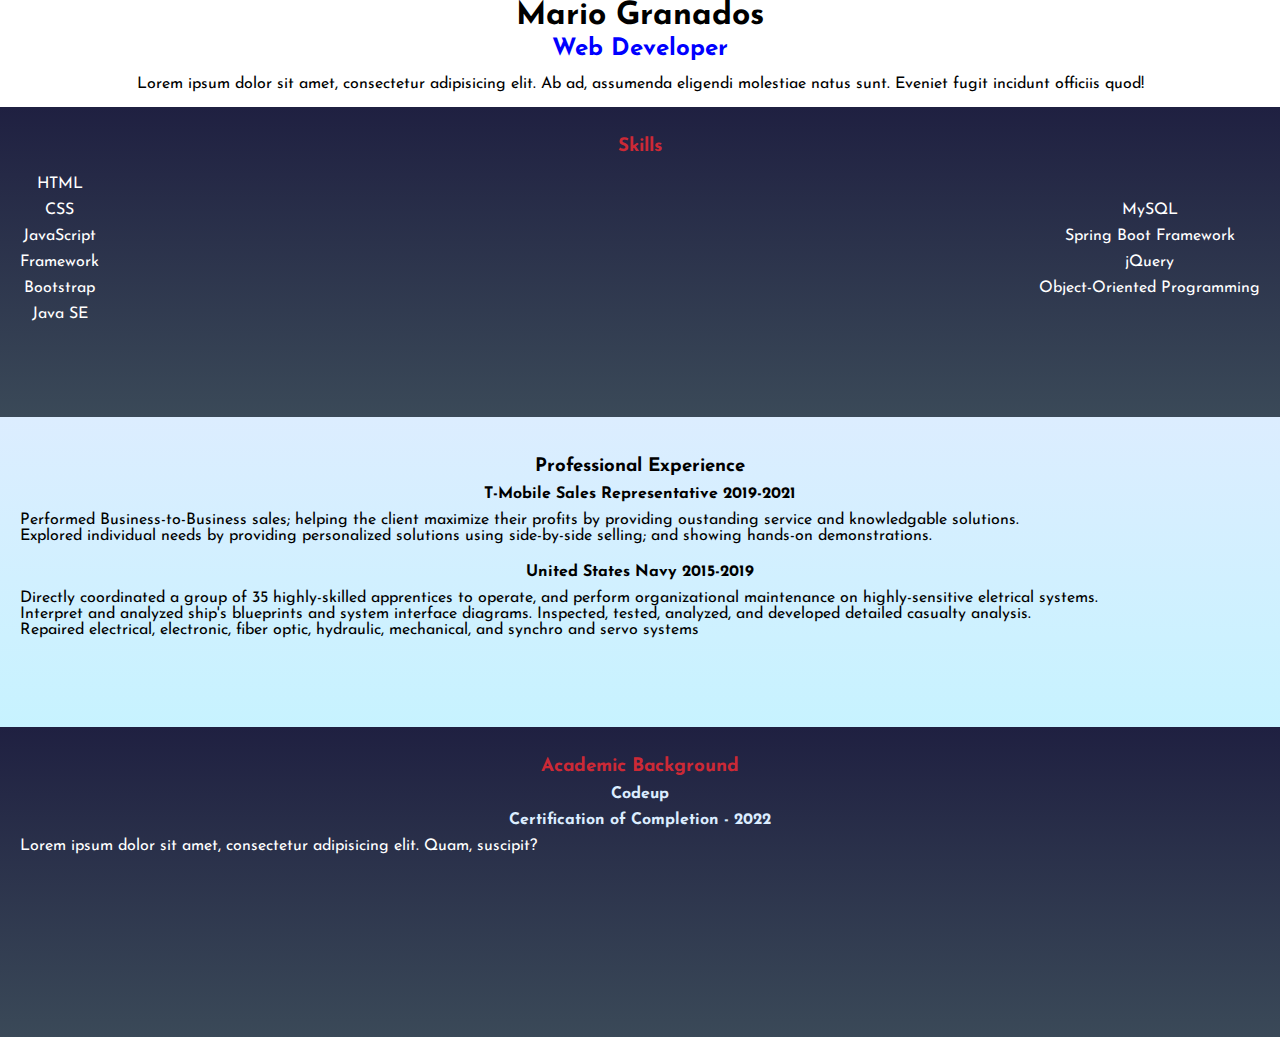
<file: resume.html>
<!doctype html>
<html lang="en">
<head>
    <meta charset="UTF-8">
    <meta name="viewport"
          content="width=device-width, user-scalable=no, initial-scale=1.0, maximum-scale=1.0, minimum-scale=1.0">
    <meta http-equiv="X-UA-Compatible" content="ie=edge">
    <link rel="preconnect" href="https://fonts.googleapis.com">
<link rel="preconnect" href="https://fonts.gstatic.com" crossorigin>
<link href="https://fonts.googleapis.com/css2?family=Josefin+Sans:wght@100;400&display=swap" rel="stylesheet">
    <link rel="stylesheet" href="resume.css">
    <title>My Resume</title>
</head>
<body>
<header>
    <h1>Mario Granados</h1>
    <h2>Web Developer</h2>
    <p>Lorem ipsum dolor sit amet, consectetur adipisicing elit.
        Ab ad, assumenda eligendi molestiae natus sunt.
        Eveniet fugit incidunt officiis quod!</p>
</header>

<main>
    <div class="main_section_container">
        <div class="box_section">

            <div class="main_items">
                <h3>Skills</h3>
                <div class="skills_section">
                    <ul class="bullet_columns">
                        <li>HTML</li>
                        <li>CSS</li>
                        <li>JavaScript</li>
                        <li>Framework</li>
                        <li>Bootstrap</li>
                        <li>Java SE</li>

                    </ul>
                    <ul class="bullet_columns">
                        <li>MySQL</li>
                        <li>Spring Boot Framework</li>
                        <li>jQuery</li>
                        <li>Object-Oriented Programming</li>
                    </ul>
                </div>
            </div>

            <!--professional experience box-->

            <div class="main_items">
                <div class="professional_experience_container">
                    <h3>Professional Experience</h3>
                    <h4>T-Mobile Sales Representative 2019-2021</h4>
                    <p>
                        Performed Business-to-Business sales; helping the client maximize their profits
                        by providing oustanding service and knowledgable solutions.
                        <br>
                        Explored individual needs by providing personalized
                        solutions using side-by-side selling; and showing hands-on demonstrations.
                        <br>
                    </p>
                </div>
            
                <div class="professional_experience_container">
                    <h4>United States Navy 2015-2019</h4>
                    <p>
                        Directly coordinated a group of 35 highly-skilled apprentices to
                        operate, and perform organizational
                        maintenance on highly-sensitive eletrical systems.
                        <br>
                        Interpret and analyzed ship's blueprints and system interface diagrams. 
                        Inspected, tested, analyzed, and developed detailed casualty analysis.
                        <br>
                        Repaired electrical, electronic, fiber optic, hydraulic, mechanical, and synchro and servo systems
                    </p>
                </div>

            </div>

            <!--Academic Background-->

            <div class="main_items">
                <div class="academic_bg_section">
                    <h3>Academic Background</h3>
                    <h4>Codeup</h4>
                    <h4>Certification of Completion - 2022</h4>
                    <p>Lorem ipsum dolor sit amet,
                        consectetur adipisicing elit.
                        Quam, suscipit?
                    </p>
                </div>
            </div>

        </div>
    </div>
</main>
</body>
</html>
</file>
<file: resume.css>
:root {
    --red: #CC2936;
    --darkBlue: #1F2041;
    --grey: #343F3E;
    --lightBlue: #94B0DA;
    --bg: #DCEDFF;
}

* {
    padding: 0;
    margin: 0;
    font-family: 'Josefin Sans', sans-serif;
}

@media screen and (min-width: 300px) {



    header {
        width: 90%;
        margin: auto;
        text-align: center;
    }

    header h2 {
        margin-top: 5px;
    }

    header p {
        padding: 5px;
        margin: 10px;
    }

    h2 , h3 , h4 {
        text-align: center;
    }

    h2 {
        color: blue;
    }

    h3 , h4 {
        margin: 10px 0;
    }

    /*main section here*/

    .main_items {
        padding: 20px;
/*        background-color: var(--bg);*/
        background-image: linear-gradient(var(--bg), rgba(196, 242, 255, 0.95));
        min-height: 30vh;
/*        border: 2px solid var(--lightBlue);*/

    }

    .main_items:nth-child(odd) {
/*        border: 2px solid var(--bg);*/
        background-image: linear-gradient(var(--darkBlue), rgba(31, 48, 65, 0.88));
/*        background-color: var(--darkBlue);*/
        color: white;
    }

    .main_items:nth-child(odd) h3{
        color: var(--red);
    }

    .main_items:nth-child(odd) h4 {
        color: var(--bg);
    }



    /*Bullets on skills section*/

    .skills_section {
        display: flex;
        justify-content: space-between;
        align-items: center;
    }

    .bullet_columns ul {
        width: 100%;
        margin: auto;
    }

    .bullet_columns li{
        list-style: none;
        margin: 10px 0;
        text-align: center;

    }

    /* professional experience section */

    .professional_experience_container {
        margin-top: 20px;
    }

}
</file>
